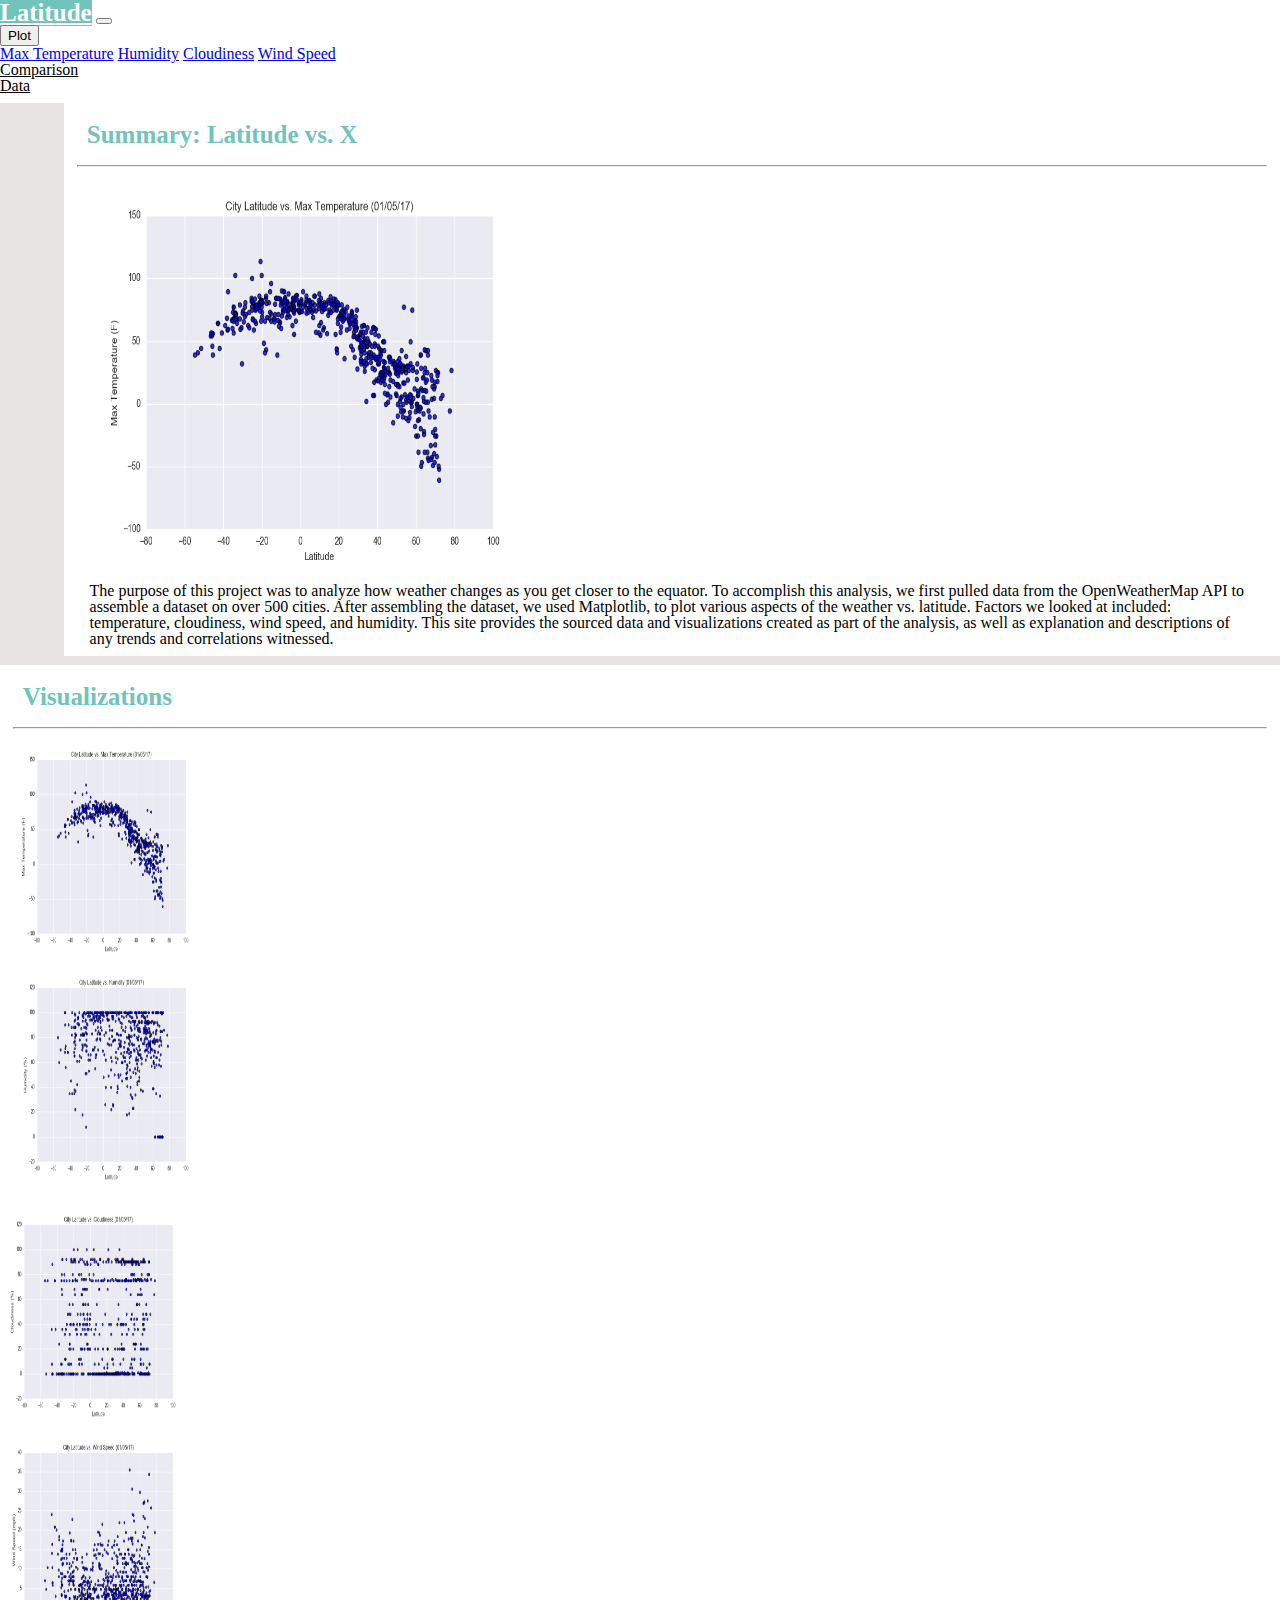
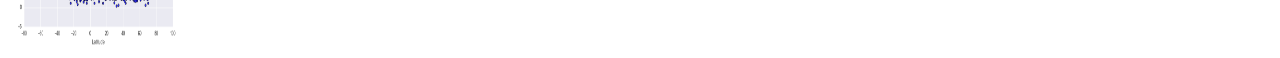
<file: WebVisualizations/index.html>
<!DOCTYPE html>
<html lang="en">
  <head>
      <meta charset="UTF-8">
      <meta name="viewport" content="width=device-width, initial-scale=1.0, minimum-scale=1.0, maximum-scale=1.0, user-scalable=no, viewport-fit=cover">
      <title>Latitude Analysis Dashboard with Attitude</title>
      <link rel="stylesheet" href="https://cdn.jsdelivr.net/npm/bootstrap@4.5.3/dist/css/bootstrap.min.css" integrity="sha384-TX8t27EcRE3e/ihU7zmQxVncDAy5uIKz4rEkgIXeMed4M0jlfIDPvg6uqKI2xXr2" crossorigin="anonymous">
      <link rel="stylesheet" href="reset.css">
      <link rel="stylesheet" href="style.css">
    </head>
<body>
  <!-- Navigation Header -->
  <nav class="navbar navbar-expand-lg navbar-light bg-light">
    <a class="navbar-brand" href="index.html">Latitude</a>
    <button class="navbar-toggler" type="button" data-toggle="collapse" data-target="#navbarNav" aria-controls="navbarNav" aria-expanded="false" aria-label="Toggle navigation">
      <span class="navbar-toggler-icon"></span>
    </button>
    <div class="collapse navbar-collapse" id="navbarNav">
      <ul class="navbar-nav ml-auto">
        <li class="nav-item">
          <div class="dropdown" >
            <button class="btn btn-light" type="button" id="dropdownMenuButton" data-toggle="dropdown" aria-haspopup="true" aria-expanded="false">
              Plot
            </button>
             <div class="dropdown-menu" aria-labelledby="dropdownMenuButton">
             <a class="dropdown-item" href="visualizations/temperature.html">Max Temperature</a>
             <a class="dropdown-item" href="visualizations/humidity.html">Humidity</a>
             <a class="dropdown-item" href="visualizations/cloudiness.html">Cloudiness</a>
             <a class="dropdown-item" href="visualizations/wind.html">Wind Speed</a>
          </div>  
        </li>
        <li class="nav-item">
          <a class="nav-link" href= "comparison.html">Comparison</a>
        </li>
        <li class="nav-item">
          <a class="nav-link" href= "data.html">Data</a>
        </li>
      </ul>
    </div>
  </nav>
  <!---Main Section---->
  <div class="mainsectionp">
    <!-- <div class="container-flex"> -->
      <div class="row">
        <div class="col-md-7">
          <div class="mainsectionc">
            <div class="Temp-textbox">
              <h2 class = "top_title">Summary: Latitude vs. X </h2>
              <hr>
              <div class= "Summary-textbox">
                <img id= "main-img" src="Resources/assets/images/Fig1.png", class = "img img-responsive", alt= "Temp vs Latitude">
                <p>
                  The purpose of this project was to analyze how weather changes as you get closer to the equator.  
                  To accomplish this analysis, we first pulled data from the OpenWeatherMap API to assemble a dataset on over 500 cities.  
                             
                  After assembling the dataset, we used Matplotlib, to plot various aspects of the weather vs. latitude.  
                  Factors we looked at included: temperature, cloudiness, wind speed, and humidity.  This site provides the sourced
                  data and visualizations created as part of the analysis, as well as explanation and descriptions of any trends and correlations witnessed.
                </p>
              </div>
            </div>  
          </div>
        </div>
       <!-- Visualization section -->
        <div class="col-md-4">
          <div class="optionsection">
            <div class = "side-box">
              <h5 class= "top_title">Visualizations</h5>  
              <hr>
              <div class = "row">
               <div class ="col-md-6" id="box-1"> 
                <a href= "visualizations/temperature.html"><img id= "side-img11" src= "Resources/assets/images/Fig1.png", alt= "Temp vs. Latitude Scatterplt"></a>
               </div>
               <div class ="col-md-6" id="box-2">  
                <a href= "visualizations/humidity.html"><img id= "side-img12" src= "Resources/assets/images/Fig2.png",  alt= "Humidity vs. Latitude Scatterplt"></a>
               </div> 
              </div>  
              </div>
              <div class = "row">
               <div class ="col-md-6 " id="box-3">
                <a href= "visualizations/cloudiness.html"><img id= "side-img13" src= "Resources/assets/images/Fig3.png",  alt= "Cloudiness vs. Latitude Scatterplt"></a>
               </div>
               <div class ="col-md-6" id="box-4">
                <a href= "visualizations/wind.html"><img id= "side-img14" src= "Resources/assets/images/Fig4.png", alt= "Wind Speed vs. Latitude Scatterplt"></a> 
               </div> 
              </div> 
            </div>
          </div>
        </div>
      </div>
    <!-- </div> -->
  </div>
 
<script src="https://code.jquery.com/jquery-3.5.1.slim.min.js" integrity="sha384-DfXdz2htPH0lsSSs5nCTpuj/zy4C+OGpamoFVy38MVBnE+IbbVYUew+OrCXaRkfj" crossorigin="anonymous"></script>
<script src="https://cdn.jsdelivr.net/npm/popper.js@1.16.1/dist/umd/popper.min.js" integrity="sha384-9/reFTGAW83EW2RDu2S0VKaIzap3H66lZH81PoYlFhbGU+6BZp6G7niu735Sk7lN" crossorigin="anonymous"></script>
<script src="https://cdn.jsdelivr.net/npm/bootstrap@4.5.3/dist/js/bootstrap.min.js" integrity="sha384-w1Q4orYjBQndcko6MimVbzY0tgp4pWB4lZ7lr30WKz0vr/aWKhXdBNmNb5D92v7s" crossorigin="anonymous"></script>
</body>
</html>
</file>
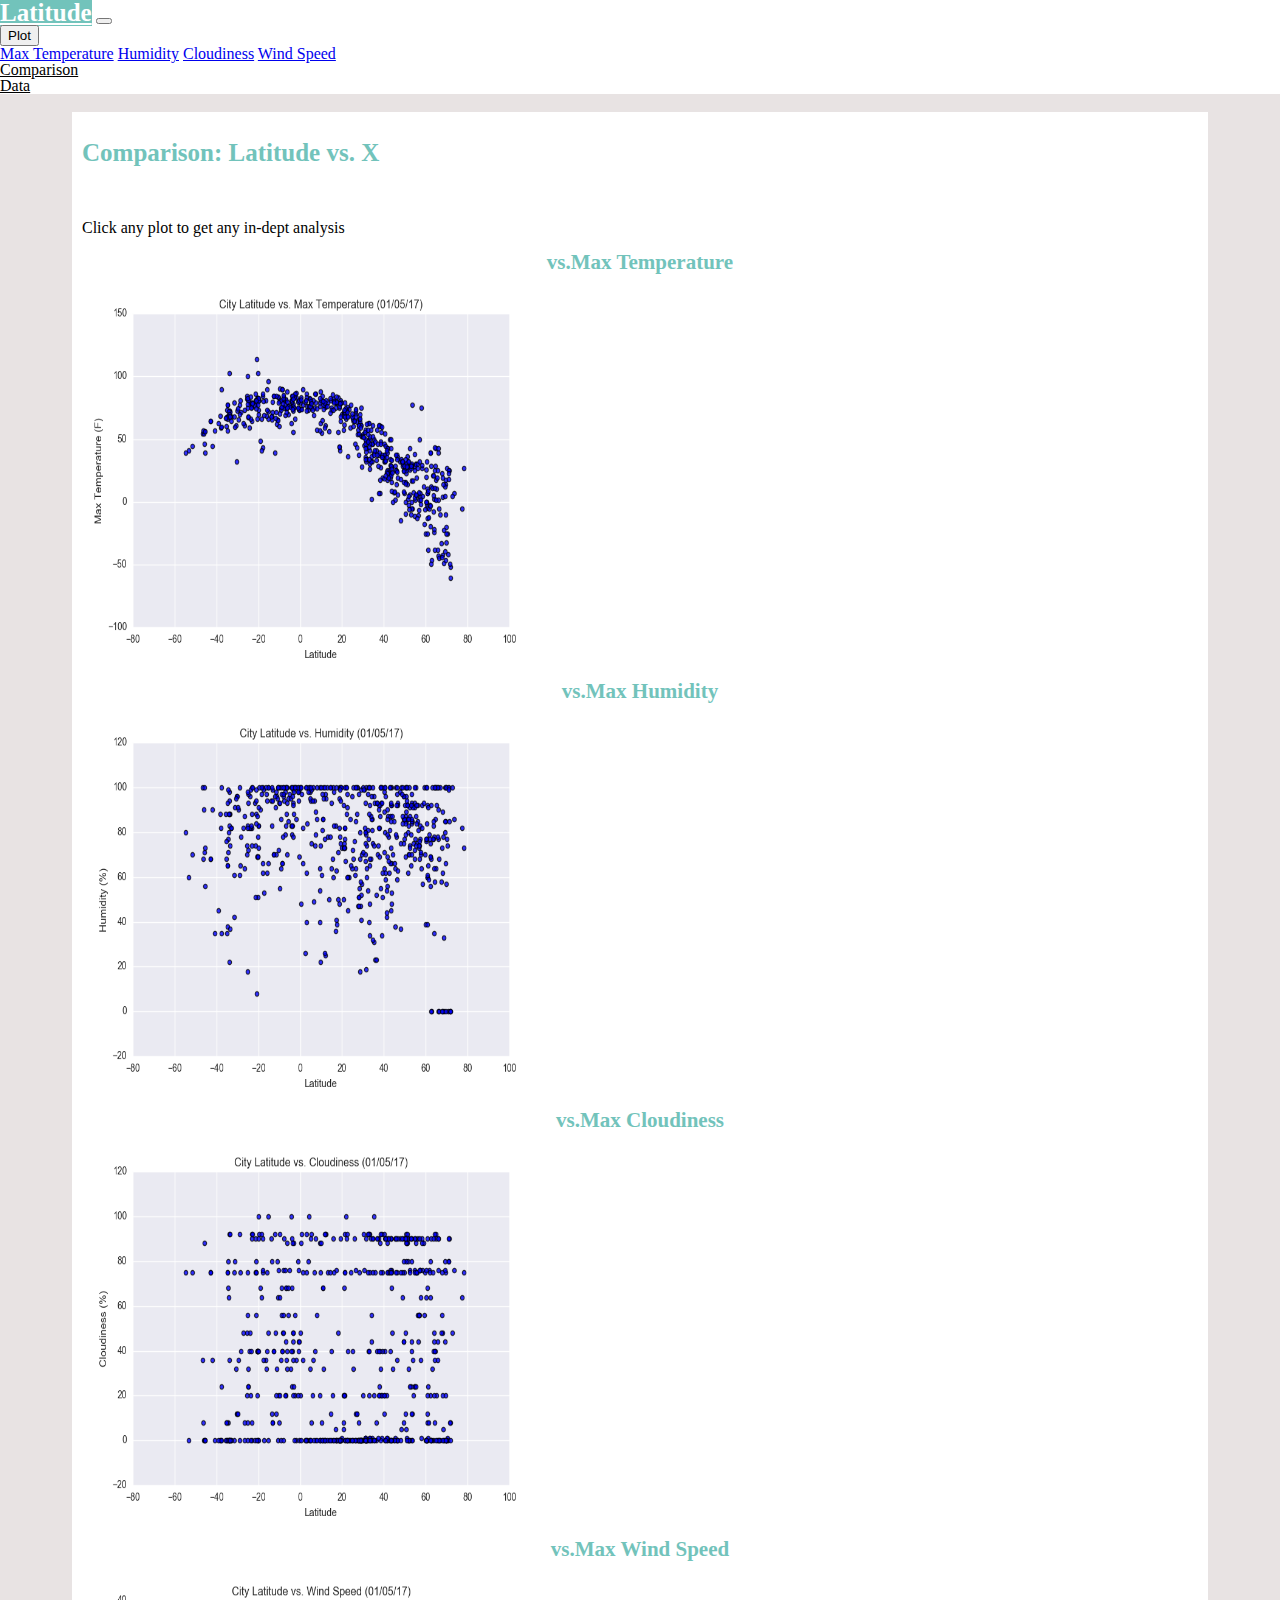
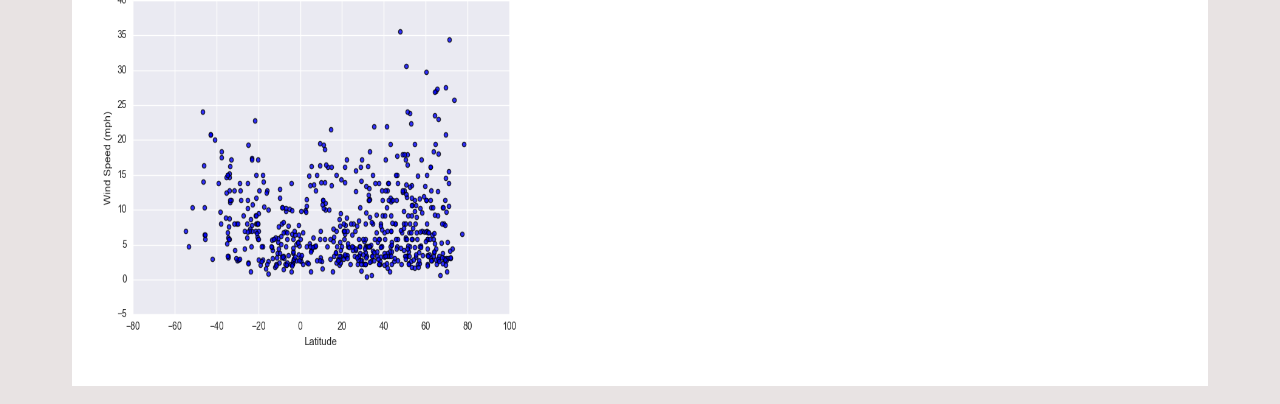
<file: WebVisualizations/comparison.html>
<!DOCTYPE html>
<html lang="en">
  <head>
      <meta charset="UTF-8">
      <meta name="viewport" content="width=device-width, initial-scale=1.0, minimum-scale=1.0, maximum-scale=1.0, user-scalable=no, viewport-fit=cover">
      <meta name="google" content="notranslate"/>
      <title>Latitude Analysis Dashboard with Attitude</title>
      <link rel="stylesheet" href="https://cdn.jsdelivr.net/npm/bootstrap@4.5.3/dist/css/bootstrap.min.css" integrity="sha384-TX8t27EcRE3e/ihU7zmQxVncDAy5uIKz4rEkgIXeMed4M0jlfIDPvg6uqKI2xXr2" crossorigin="anonymous">
      <link rel="stylesheet" href="reset.css">
      <link rel="stylesheet" href="style.css">
    </head>
<body>
  <!-- Navigation Header -->
  <nav class="navbar navbar-expand-lg navbar-light bg-light">
    <a class="navbar-brand" href="index.html">Latitude</a>
    <button class="navbar-toggler" type="button" data-toggle="collapse" data-target="#navbarNav" aria-controls="navbarNav" aria-expanded="false" aria-label="Toggle navigation">
      <span class="navbar-toggler-icon"></span>
    </button>
    <div class="collapse navbar-collapse" id="navbarNav">
      <ul class="navbar-nav ml-auto">
        <li class="nav-item">
          <div class="dropdown" >
            <button class="btn btn-light" type="button" id="dropdownMenuButton" data-toggle="dropdown" aria-haspopup="true" aria-expanded="false">
              Plot
            </button>
             <div class="dropdown-menu" aria-labelledby="dropdownMenuButton">
             <a class="dropdown-item" href="visualizations/temperature.html">Max Temperature</a>
             <a class="dropdown-item" href="visualizations/humidity.html">Humidity</a>
             <a class="dropdown-item" href="visualizations/cloudiness.html">Cloudiness</a>
             <a class="dropdown-item" href="visualizations/wind.html">Wind Speed</a>
          </div>  
        </li>
        <li class="nav-item">
          <a class="nav-link" href= "comparison.html">Comparison</a>
        </li>
        <li class="nav-item">
          <a class="nav-link" href= "data.html">Data</a>
        </li>
      </ul>
    </div>
  </nav>
  <!---Main Grid---->
    <div class="mainsection">
      <div class="Main-textbox">
        <h2 class = "top_title">Comparison: Latitude vs. X </h2>
        <p>Click any plot to get any in-dept analysis</p>
        <br>
      <!--Images section-->  
      <div class = "row">
        <div class ="col-lg-6 col-md-6 col-sm-12 col-xs-12" id="block-1">
         <h3 class = "data-heading"> vs.Max Temperature </h3>
         <a href= "visualizations/temperature.html"><img src= "Resources/assets/images/Fig1.png", class = "img img-responsive",alt= "Temp vs. Latitude Scatterplt"></a> 
        </div>
        <div class ="col-lg-6 col-md-6 col-sm-12 col-xs-12" id="block-2">
          <h3 class = "data-heading"> vs.Max Humidity </h3>
          <a href= "visualizations/humidity.html"><img src= "Resources/assets/images/Fig2.png", class = "img img-responsive",alt= "Humidity vs. Latitude Scatterplt"></a> 
        </div>
        <div class ="col-lg-6 col-md-6 col-sm-12 col-xs-12" id="block-3">
          <h3 class = "data-heading"> vs.Max Cloudiness </h3>
          <a href= "visualizations/cloudiness.html"><img src= "Resources/assets/images/Fig3.png", class = "img img-responsive",alt= "Cloudiness vs. Latitude Scatterplt"></a> 
        </div>
        <div class ="col-lg-6 col-md-6 col-sm-12 col-xs-12" id="block-4">
          <h3 class = "data-heading"> vs.Max Wind Speed </h3>
          <a href= "visualizations/wind.html"><img src= "Resources/assets/images/Fig4.png", class = "img img-responsive",alt= "Wind vs. Latitude Scatterplt"></a> 
        </div>
      </div>  
      </div>
    </div>        
<script src="https://code.jquery.com/jquery-3.5.1.slim.min.js" integrity="sha384-DfXdz2htPH0lsSSs5nCTpuj/zy4C+OGpamoFVy38MVBnE+IbbVYUew+OrCXaRkfj" crossorigin="anonymous"></script>
<script src="https://cdn.jsdelivr.net/npm/popper.js@1.16.1/dist/umd/popper.min.js" integrity="sha384-9/reFTGAW83EW2RDu2S0VKaIzap3H66lZH81PoYlFhbGU+6BZp6G7niu735Sk7lN" crossorigin="anonymous"></script>
<script src="https://cdn.jsdelivr.net/npm/bootstrap@4.5.3/dist/js/bootstrap.min.js" integrity="sha384-w1Q4orYjBQndcko6MimVbzY0tgp4pWB4lZ7lr30WKz0vr/aWKhXdBNmNb5D92v7s" crossorigin="anonymous"></script>
</body>
</html>
</file>
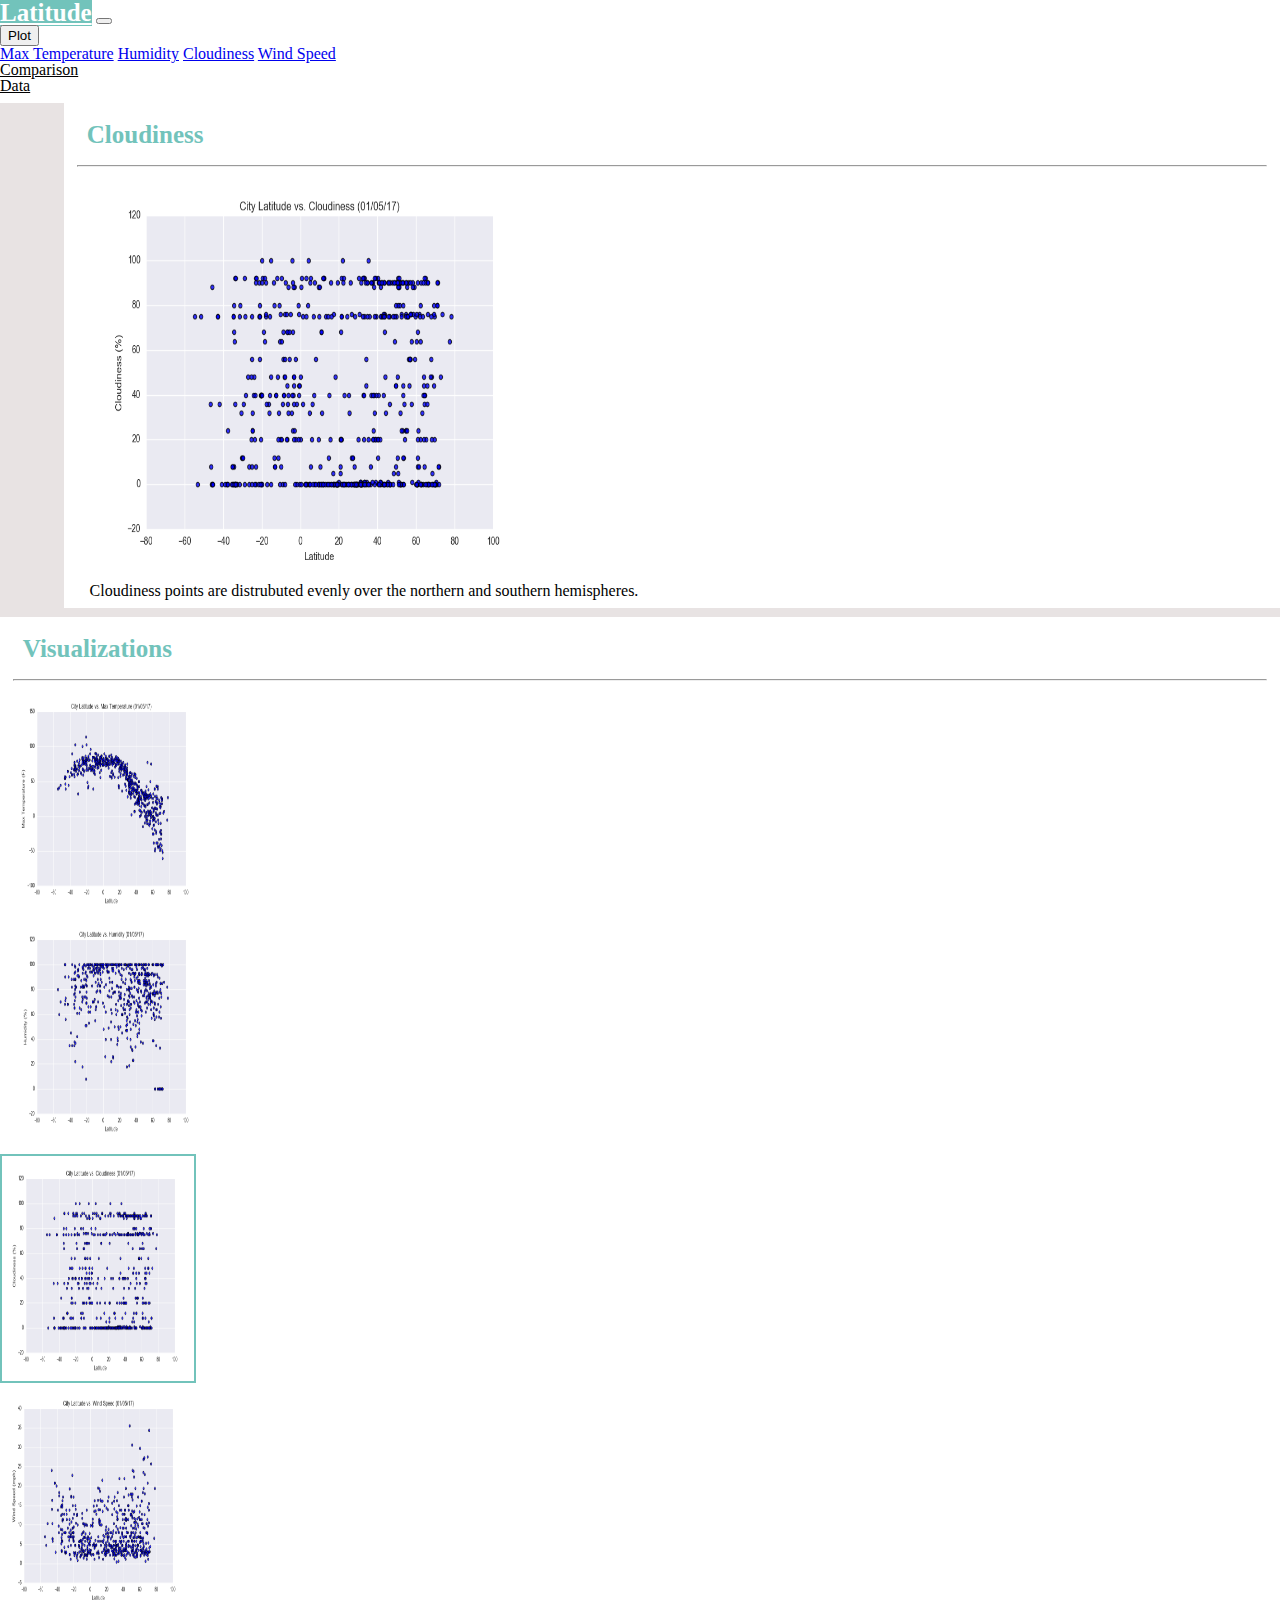
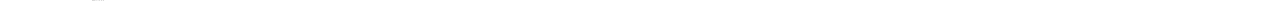
<file: WebVisualizations/visualizations/cloudiness.html>
<!DOCTYPE html>
<html lang="en">
  <head>
      <meta charset="UTF-8">
      <meta name="viewport" content="width=device-width, initial-scale=1.0, minimum-scale=1.0, maximum-scale=1.0, user-scalable=no, viewport-fit=cover">
      <title>Latitude Analysis Dashboard with Attitude</title>
      <link rel="stylesheet" href="https://cdn.jsdelivr.net/npm/bootstrap@4.5.3/dist/css/bootstrap.min.css" integrity="sha384-TX8t27EcRE3e/ihU7zmQxVncDAy5uIKz4rEkgIXeMed4M0jlfIDPvg6uqKI2xXr2" crossorigin="anonymous">
      <link rel="stylesheet" href="../reset.css">
      <link rel="stylesheet" href="../style.css">
    </head>
<body>
  <!-- Navigation Header -->
  <nav class="navbar navbar-expand-lg navbar-light bg-light">
    <a class="navbar-brand" href="../index.html">Latitude</a>
    <button class="navbar-toggler" type="button" data-toggle="collapse" data-target="#navbarNav" aria-controls="navbarNav" aria-expanded="false" aria-label="Toggle navigation">
      <span class="navbar-toggler-icon"></span>
    </button>
    <div class="collapse navbar-collapse" id="navbarNav">
      <ul class="navbar-nav ml-auto">
        <li class="nav-item">
          <div class="dropdown" >
            <button class="btn btn-light" type="button" id="dropdownMenuButton" data-toggle="dropdown" aria-haspopup="true" aria-expanded="false">
              Plot
            </button>
             <div class="dropdown-menu" aria-labelledby="dropdownMenuButton">
             <a class="dropdown-item" href="temperature.html">Max Temperature</a>
             <a class="dropdown-item" href="humidity.html">Humidity</a>
             <a class="dropdown-item" href="cloudiness.html">Cloudiness</a>
             <a class="dropdown-item" href="wind.html">Wind Speed</a>
          </div>  
        </li>
        <li class="nav-item">
          <a class="nav-link" href= "../comparison.html">Comparison</a>
        </li>
        <li class="nav-item">
          <a class="nav-link" href= "../data.html">Data</a>
        </li>
      </ul>
    </div>
  </nav>
  <!---Main Section---->
  <div class="mainsectionp">
    <!-- <div class="container-flex"> -->
      <div class="row">
        <div class="col-md-7">
          <div class="mainsectionc">
            <div class="Temp-textbox">
              <h2 class = "top_title">Cloudiness</h2>
              <hr>
              <div class= "Summary-textbox">
                <img id= "main-img" src="../Resources/assets/images/Fig3.png", class = "img img-responsive", alt= "cloudiness vs Latitude">
                <p>
                  Cloudiness points are distrubuted evenly over the northern and southern hemispheres.
                </p>
              </div>
            </div>  
          </div>
        </div>
       <!-- Visualization section -->
        <div class="col-md-4">
          <div class="optionsection">
            <div class = "side-box">
              <h5 class= "top_title">Visualizations</h5>  
              <hr>
              <div class = "row">
               <div class ="col-md-6" id="box-1"> 
                <a href= "temperature.html"><img id= "side-img11" src= "../Resources/assets/images/Fig1.png", alt= "Temp vs. Latitude Scatterplt"></a>
               </div>
               <div class ="col-md-6" id="box-2">  
                <a href= "humidity.html"><img id= "side-img12" src= "../Resources/assets/images/Fig2.png",  alt= "Humidity vs. Latitude Scatterplt"></a>
               </div> 
              </div>  
              </div>
              <div class = "row">
               <div class ="col-md-6 " id="box-3">
                <a href= "cloudiness.html"><img id= "side-img1" src= "../Resources/assets/images/Fig3.png",  alt= "Cloudiness vs. Latitude Scatterplt"></a>
               </div>
               <div class ="col-md-6" id="box-4">
                <a href= "wind.html"><img id= "side-img14" src= "../Resources/assets/images/Fig4.png", alt= "Wind Speed vs. Latitude Scatterplt"></a> 
               </div> 
              </div> 
            </div>
          </div>
        </div>
      </div>
    <!-- </div> -->
  </div>
 
<script src="https://code.jquery.com/jquery-3.5.1.slim.min.js" integrity="sha384-DfXdz2htPH0lsSSs5nCTpuj/zy4C+OGpamoFVy38MVBnE+IbbVYUew+OrCXaRkfj" crossorigin="anonymous"></script>
<script src="https://cdn.jsdelivr.net/npm/popper.js@1.16.1/dist/umd/popper.min.js" integrity="sha384-9/reFTGAW83EW2RDu2S0VKaIzap3H66lZH81PoYlFhbGU+6BZp6G7niu735Sk7lN" crossorigin="anonymous"></script>
<script src="https://cdn.jsdelivr.net/npm/bootstrap@4.5.3/dist/js/bootstrap.min.js" integrity="sha384-w1Q4orYjBQndcko6MimVbzY0tgp4pWB4lZ7lr30WKz0vr/aWKhXdBNmNb5D92v7s" crossorigin="anonymous"></script>
</body>
</html>
</file>
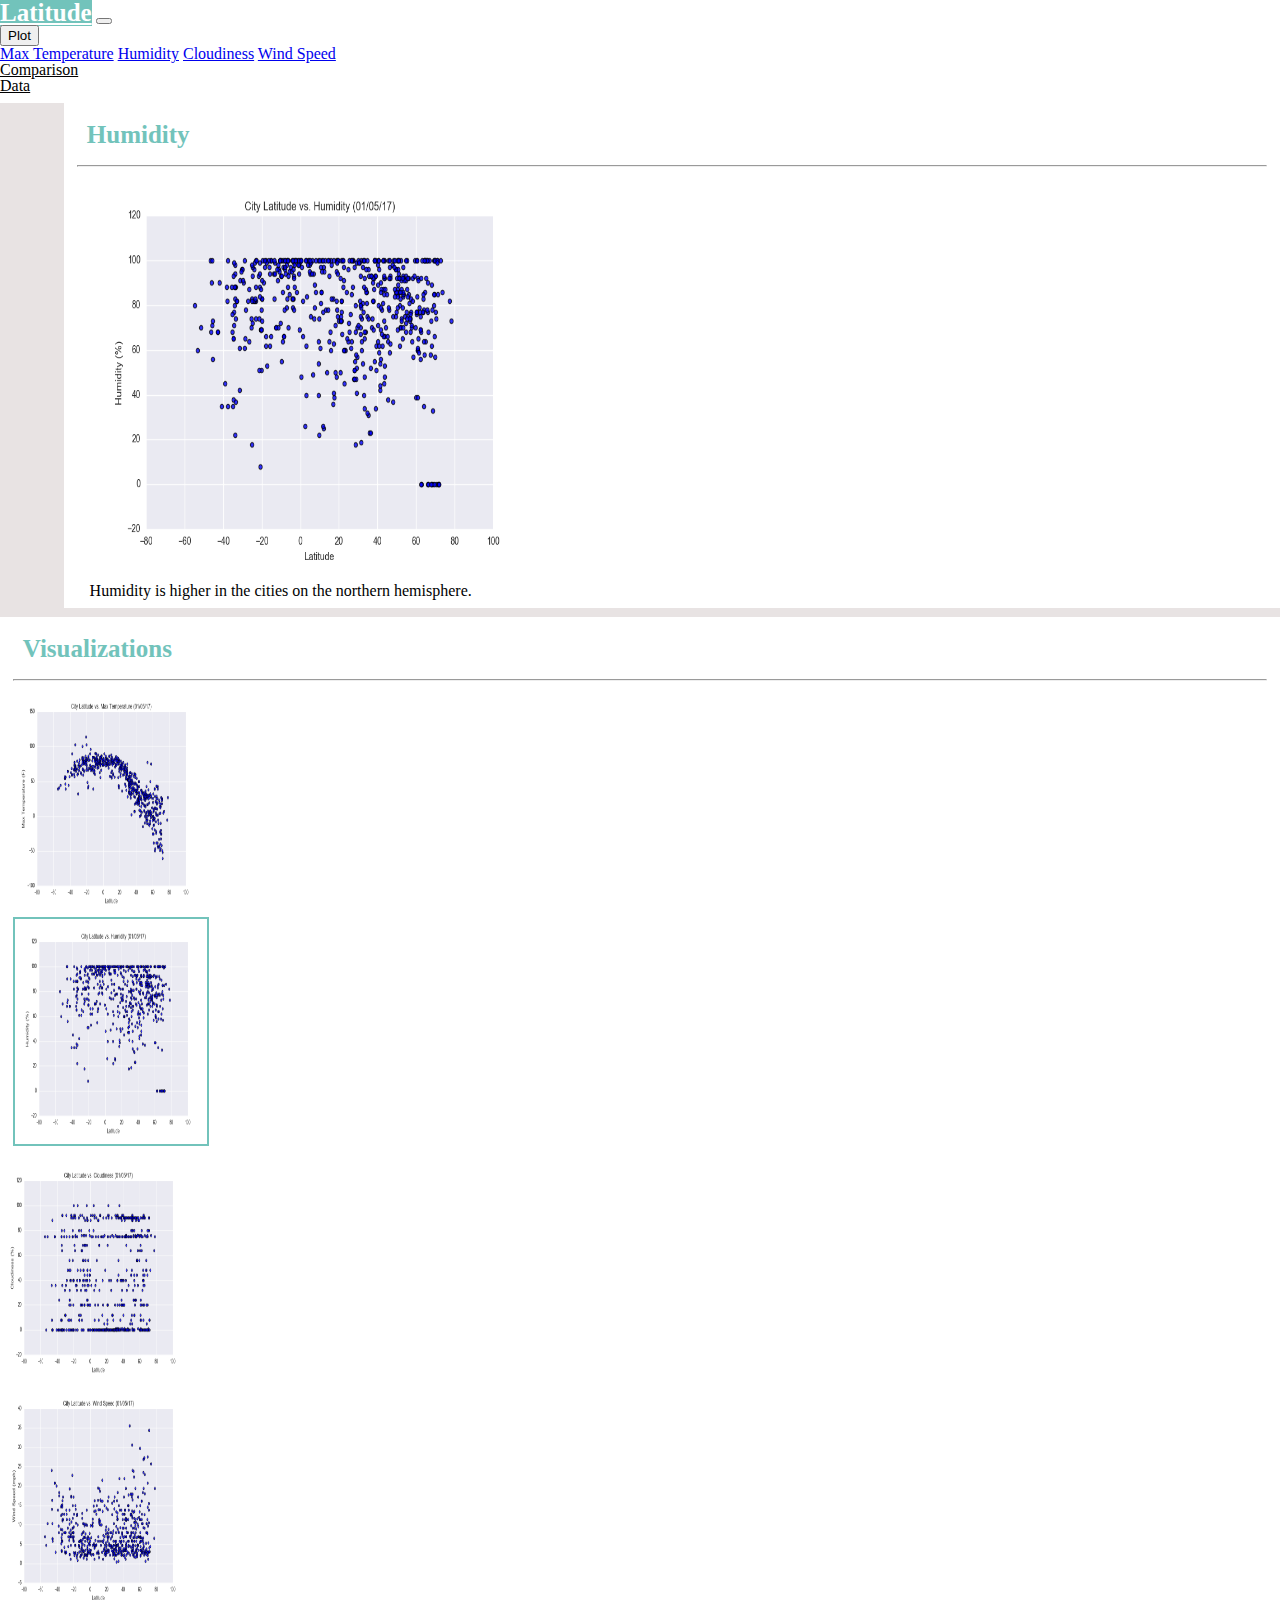
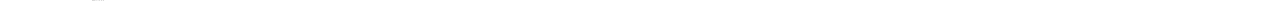
<file: WebVisualizations/visualizations/humidity.html>
<!DOCTYPE html>
<html lang="en">
  <head>
      <meta charset="UTF-8">
      <meta name="viewport" content="width=device-width, initial-scale=1.0, minimum-scale=1.0, maximum-scale=1.0, user-scalable=no, viewport-fit=cover">
      <title>Latitude Analysis Dashboard with Attitude</title>
      <link rel="stylesheet" href="https://cdn.jsdelivr.net/npm/bootstrap@4.5.3/dist/css/bootstrap.min.css" integrity="sha384-TX8t27EcRE3e/ihU7zmQxVncDAy5uIKz4rEkgIXeMed4M0jlfIDPvg6uqKI2xXr2" crossorigin="anonymous">
      <link rel="stylesheet" href="../reset.css">
      <link rel="stylesheet" href="../style.css">
    </head>
<body>
  <!-- Navigation Header -->
  <nav class="navbar navbar-expand-lg navbar-light bg-light">
    <a class="navbar-brand" href="../index.html">Latitude</a>
    <button class="navbar-toggler" type="button" data-toggle="collapse" data-target="#navbarNav" aria-controls="navbarNav" aria-expanded="false" aria-label="Toggle navigation">
      <span class="navbar-toggler-icon"></span>
    </button>
    <div class="collapse navbar-collapse" id="navbarNav">
      <ul class="navbar-nav ml-auto">
        <li class="nav-item">
          <div class="dropdown" >
            <button class="btn btn-light" type="button" id="dropdownMenuButton" data-toggle="dropdown" aria-haspopup="true" aria-expanded="false">
              Plot
            </button>
             <div class="dropdown-menu" aria-labelledby="dropdownMenuButton">
             <a class="dropdown-item" href="temperature.html">Max Temperature</a>
             <a class="dropdown-item" href="humidity.html">Humidity</a>
             <a class="dropdown-item" href="cloudiness.html">Cloudiness</a>
             <a class="dropdown-item" href="wind.html">Wind Speed</a>
          </div>  
        </li>
        <li class="nav-item">
          <a class="nav-link" href= "../comparison.html">Comparison</a>
        </li>
        <li class="nav-item">
          <a class="nav-link" href= "../data.html">Data</a>
        </li>
      </ul>
    </div>
  </nav>
  <!---Main Section---->
  <div class="mainsectionp">
    <!-- <div class="container-flex"> -->
      <div class="row">
        <div class="col-md-7">
          <div class="mainsectionc">
            <div class="Temp-textbox">
              <h2 class = "top_title">Humidity</h2>
              <hr>
              <div class= "Summary-textbox">
                <img id= "main-img" src="../Resources/assets/images/Fig2.png", class = "img img-responsive", alt= "Humidity vs Latitude">
                <p>
                  Humidity is higher in the cities on the northern hemisphere.
                </p>
              </div>
            </div>  
          </div>
        </div>
       <!-- Visualization section -->
        <div class="col-md-4">
          <div class="optionsection">
            <div class = "side-box">
              <h5 class= "top_title">Visualizations</h5>  
              <hr>
              <div class = "row">
               <div class ="col-md-6" id="box-1"> 
                <a href= "temperature.html"><img id= "side-img11" src= "../Resources/assets/images/Fig1.png", alt= "Temp vs. Latitude Scatterplt"></a>
               </div>
               <div class ="col-md-6" id="box-2">  
                <a href= "humidity.html"><img id= "side-img1" src= "../Resources/assets/images/Fig2.png",  alt= "Humidity vs. Latitude Scatterplt"></a>
               </div> 
              </div>  
              </div>
              <div class = "row">
               <div class ="col-md-6 " id="box-3">
                <a href= "cloudiness.html"><img id= "side-img13" src= "../Resources/assets/images/Fig3.png",  alt= "Cloudiness vs. Latitude Scatterplt"></a>
               </div>
               <div class ="col-md-6" id="box-4">
                <a href= "wind.html"><img id= "side-img14" src= "../Resources/assets/images/Fig4.png", alt= "Wind Speed vs. Latitude Scatterplt"></a> 
               </div> 
              </div> 
            </div>
          </div>
        </div>
      </div>
    <!-- </div> -->
  </div>
 
<script src="https://code.jquery.com/jquery-3.5.1.slim.min.js" integrity="sha384-DfXdz2htPH0lsSSs5nCTpuj/zy4C+OGpamoFVy38MVBnE+IbbVYUew+OrCXaRkfj" crossorigin="anonymous"></script>
<script src="https://cdn.jsdelivr.net/npm/popper.js@1.16.1/dist/umd/popper.min.js" integrity="sha384-9/reFTGAW83EW2RDu2S0VKaIzap3H66lZH81PoYlFhbGU+6BZp6G7niu735Sk7lN" crossorigin="anonymous"></script>
<script src="https://cdn.jsdelivr.net/npm/bootstrap@4.5.3/dist/js/bootstrap.min.js" integrity="sha384-w1Q4orYjBQndcko6MimVbzY0tgp4pWB4lZ7lr30WKz0vr/aWKhXdBNmNb5D92v7s" crossorigin="anonymous"></script>
</body>
</html>
</file>
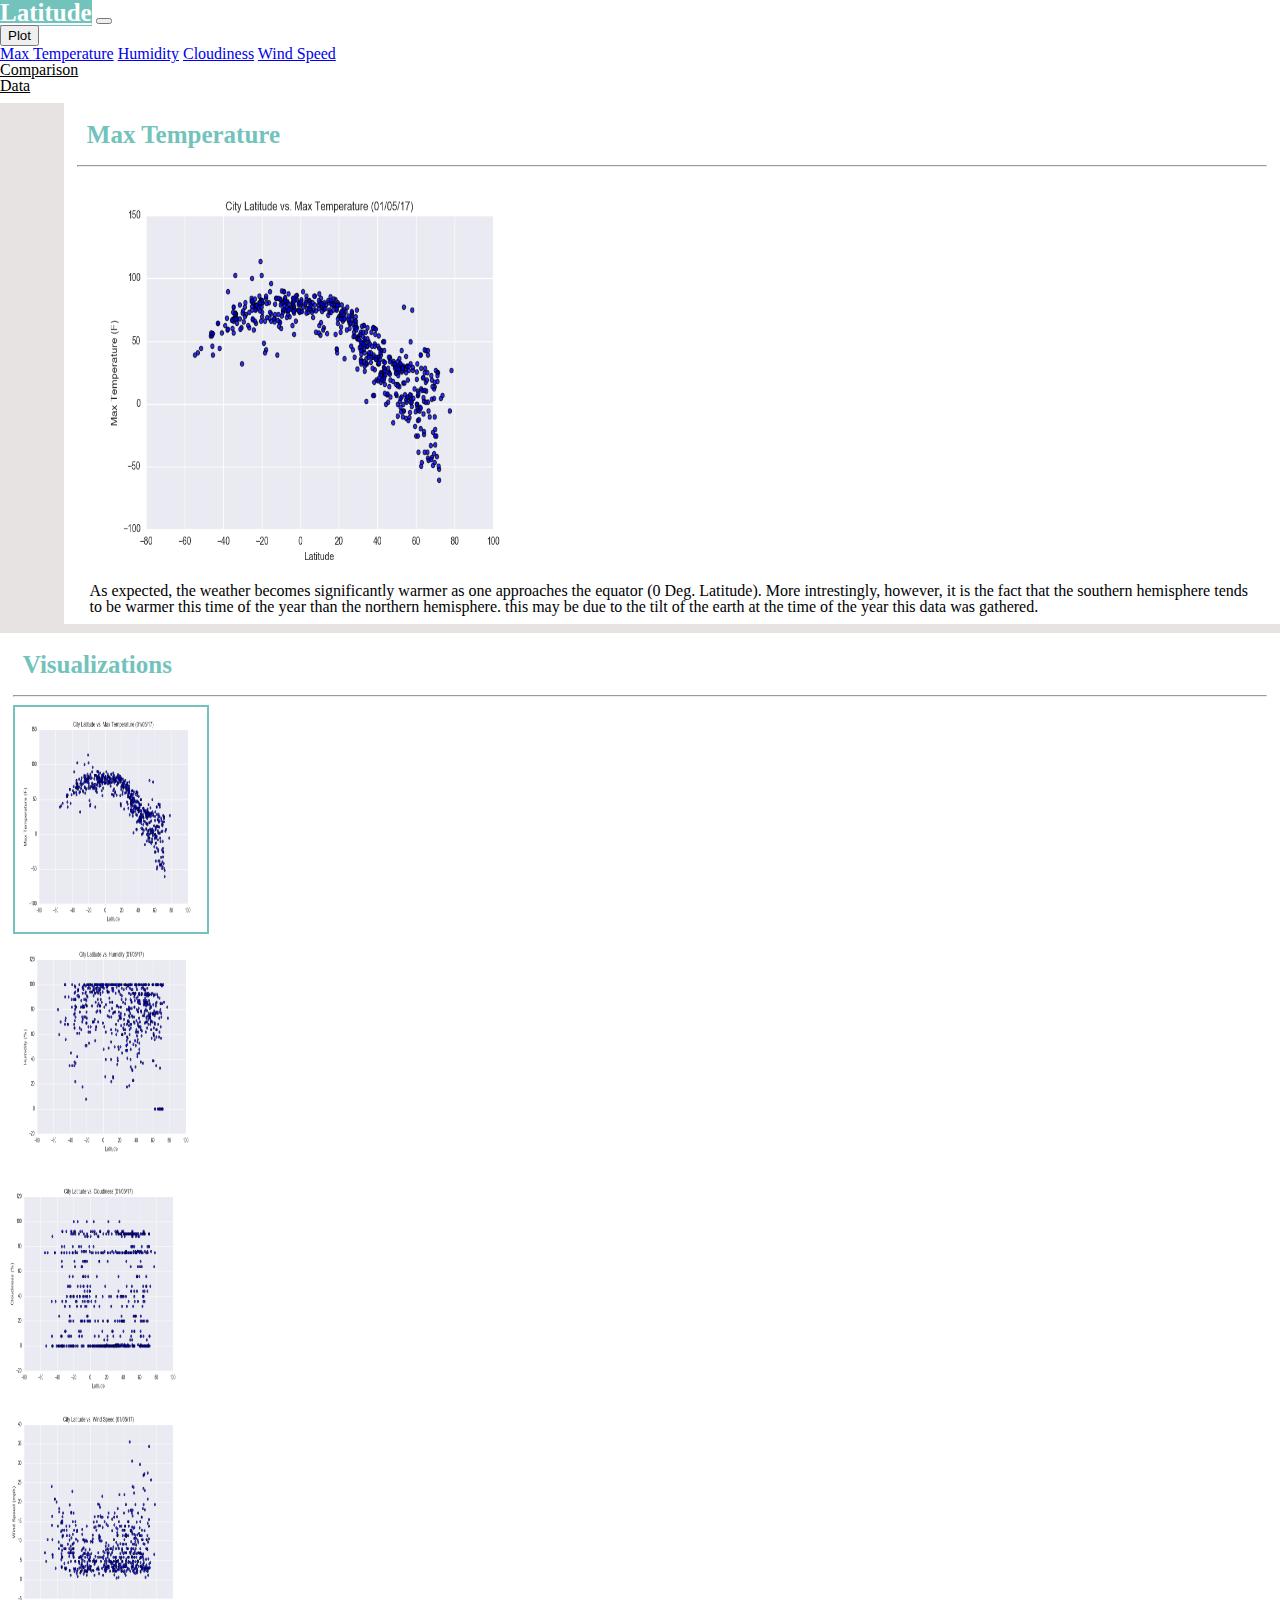
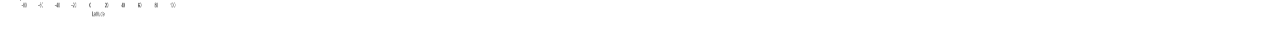
<file: WebVisualizations/visualizations/temperature.html>
<!DOCTYPE html>
<html lang="en">
  <head>
      <meta charset="UTF-8">
      <meta name="viewport" content="width=device-width, initial-scale=1.0, minimum-scale=1.0, maximum-scale=1.0, user-scalable=no, viewport-fit=cover">
      <title>Latitude Analysis Dashboard with Attitude</title>
      <link rel="stylesheet" href="https://cdn.jsdelivr.net/npm/bootstrap@4.5.3/dist/css/bootstrap.min.css" integrity="sha384-TX8t27EcRE3e/ihU7zmQxVncDAy5uIKz4rEkgIXeMed4M0jlfIDPvg6uqKI2xXr2" crossorigin="anonymous">
      <link rel="stylesheet" href="../reset.css">
      <link rel="stylesheet" href="../style.css">
    </head>
<body>
  <!-- Navigation Header -->
  <nav class="navbar navbar-expand-lg navbar-light bg-light">
    <a class="navbar-brand" href="../index.html">Latitude</a>
    <button class="navbar-toggler" type="button" data-toggle="collapse" data-target="#navbarNav" aria-controls="navbarNav" aria-expanded="false" aria-label="Toggle navigation">
      <span class="navbar-toggler-icon"></span>
    </button>
    <div class="collapse navbar-collapse" id="navbarNav">
      <ul class="navbar-nav ml-auto">
        <li class="nav-item">
          <div class="dropdown" >
            <button class="btn btn-light" type="button" id="dropdownMenuButton" data-toggle="dropdown" aria-haspopup="true" aria-expanded="false">
              Plot
            </button>
             <div class="dropdown-menu" aria-labelledby="dropdownMenuButton">
             <a class="dropdown-item" href="temperature.html">Max Temperature</a>
             <a class="dropdown-item" href="humidity.html">Humidity</a>
             <a class="dropdown-item" href="cloudiness.html">Cloudiness</a>
             <a class="dropdown-item" href="wind.html">Wind Speed</a>
          </div>  
        </li>
        <li class="nav-item">
          <a class="nav-link" href= "../comparison.html">Comparison</a>
        </li>
        <li class="nav-item">
          <a class="nav-link" href= "../data.html">Data</a>
        </li>
      </ul>
    </div>
  </nav>
  <!---Main Section---->
  <div class="mainsectionp">
    <!-- <div class="container-flex"> -->
      <div class="row">
        <div class="col-md-7">
          <div class="mainsectionc">
            <div class="Temp-textbox">
              <h2 class = "top_title">Max Temperature </h2>
              <hr>
              <div class= "Summary-textbox">
                <img id= "main-img" src="../Resources/assets/images/Fig1.png", class = "img img-responsive", alt= "Temp vs Latitude">
                <p>
                  As expected, the weather becomes significantly warmer as one approaches the equator (0 Deg.
                  Latitude). More intrestingly, however, it is the fact that the southern hemisphere tends to be
                  warmer this time of the year than the northern hemisphere. this may be due to the tilt of the earth at
                  the time of the year this data was gathered.
                </p>
              </div>
            </div>  
          </div>
        </div>
       <!-- Visualization section -->
        <div class="col-md-4">
          <div class="optionsection">
            <div class = "side-box">
              <h5 class= "top_title">Visualizations</h5>  
              <hr>
              <div class = "row">
               <div class ="col-md-6" id="box-1"> 
                <a href= "temperature.html"><img id= "side-img1" src= "../Resources/assets/images/Fig1.png", alt= "Temp vs. Latitude Scatterplt"></a>
               </div>
               <div class ="col-md-6" id="box-2">  
                <a href= "humidity.html"><img id= "side-img12" src= "../Resources/assets/images/Fig2.png",  alt= "Humidity vs. Latitude Scatterplt"></a>
               </div> 
              </div>  
              </div>
              <div class = "row">
               <div class ="col-md-6 " id="box-3">
                <a href= "cloudiness.html"><img id= "side-img13" src= "../Resources/assets/images/Fig3.png",  alt= "Cloudiness vs. Latitude Scatterplt"></a>
               </div>
               <div class ="col-md-6" id="box-4">
                <a href= "wind.html"><img id= "side-img14" src= "../Resources/assets/images/Fig4.png", alt= "Wind Speed vs. Latitude Scatterplt"></a> 
               </div> 
              </div> 
            </div>
          </div>
        </div>
      </div>
    <!-- </div> -->
  </div>
 
<script src="https://code.jquery.com/jquery-3.5.1.slim.min.js" integrity="sha384-DfXdz2htPH0lsSSs5nCTpuj/zy4C+OGpamoFVy38MVBnE+IbbVYUew+OrCXaRkfj" crossorigin="anonymous"></script>
<script src="https://cdn.jsdelivr.net/npm/popper.js@1.16.1/dist/umd/popper.min.js" integrity="sha384-9/reFTGAW83EW2RDu2S0VKaIzap3H66lZH81PoYlFhbGU+6BZp6G7niu735Sk7lN" crossorigin="anonymous"></script>
<script src="https://cdn.jsdelivr.net/npm/bootstrap@4.5.3/dist/js/bootstrap.min.js" integrity="sha384-w1Q4orYjBQndcko6MimVbzY0tgp4pWB4lZ7lr30WKz0vr/aWKhXdBNmNb5D92v7s" crossorigin="anonymous"></script>
</body>
</html>
</file>
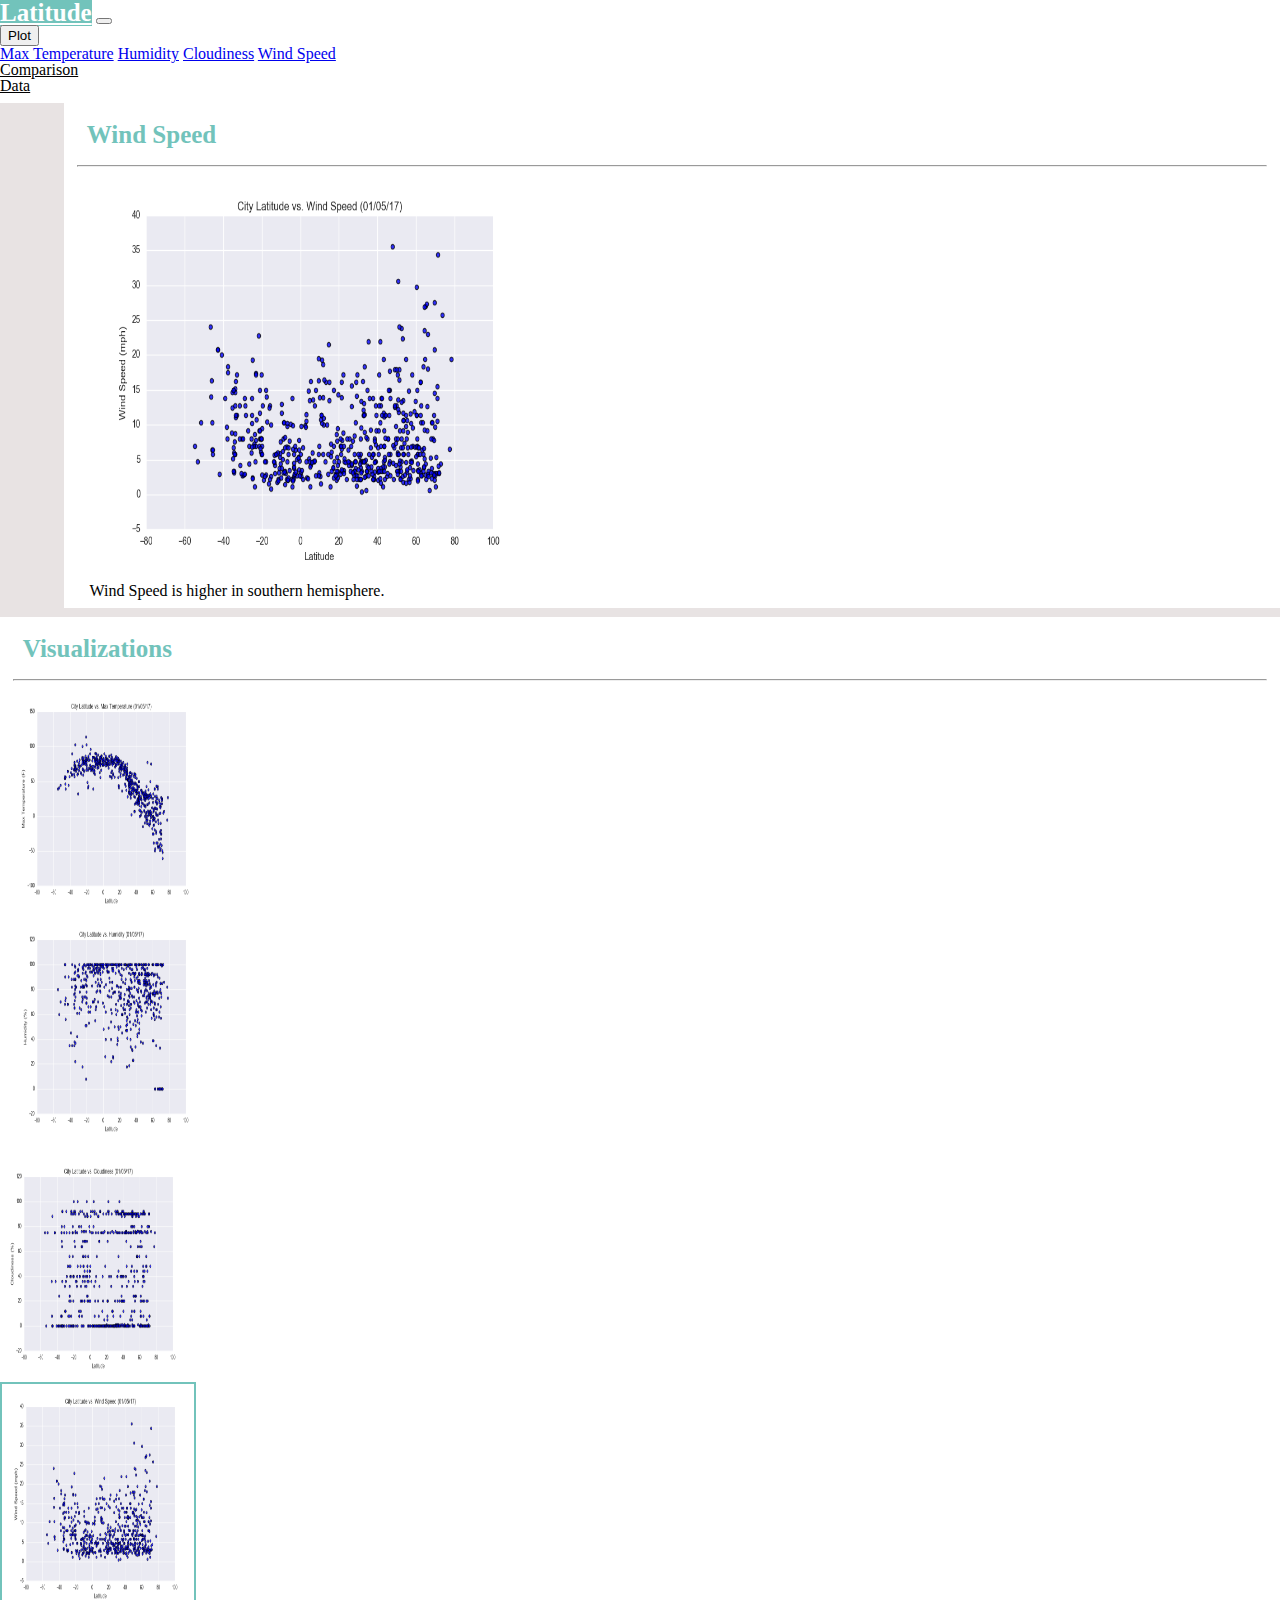
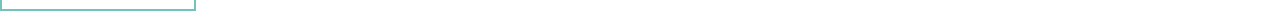
<file: WebVisualizations/visualizations/wind.html>
<!DOCTYPE html>
<html lang="en">
  <head>
      <meta charset="UTF-8">
      <meta name="viewport" content="width=device-width, initial-scale=1.0, minimum-scale=1.0, maximum-scale=1.0, user-scalable=no, viewport-fit=cover">
      <title>Latitude Analysis Dashboard with Attitude</title>
      <link rel="stylesheet" href="https://cdn.jsdelivr.net/npm/bootstrap@4.5.3/dist/css/bootstrap.min.css" integrity="sha384-TX8t27EcRE3e/ihU7zmQxVncDAy5uIKz4rEkgIXeMed4M0jlfIDPvg6uqKI2xXr2" crossorigin="anonymous">
      <link rel="stylesheet" href="../reset.css">
      <link rel="stylesheet" href="../style.css">
    </head>
<body>
  <!-- Navigation Header -->
  <nav class="navbar navbar-expand-lg navbar-light bg-light">
    <a class="navbar-brand" href="../index.html">Latitude</a>
    <button class="navbar-toggler" type="button" data-toggle="collapse" data-target="#navbarNav" aria-controls="navbarNav" aria-expanded="false" aria-label="Toggle navigation">
      <span class="navbar-toggler-icon"></span>
    </button>
    <div class="collapse navbar-collapse" id="navbarNav">
      <ul class="navbar-nav ml-auto">
        <li class="nav-item">
          <div class="dropdown" >
            <button class="btn btn-light" type="button" id="dropdownMenuButton" data-toggle="dropdown" aria-haspopup="true" aria-expanded="false">
              Plot
            </button>
             <div class="dropdown-menu" aria-labelledby="dropdownMenuButton">
             <a class="dropdown-item" href="temperature.html">Max Temperature</a>
             <a class="dropdown-item" href="humidity.html">Humidity</a>
             <a class="dropdown-item" href="cloudiness.html">Cloudiness</a>
             <a class="dropdown-item" href="wind.html">Wind Speed</a>
          </div>  
        </li>
        <li class="nav-item">
          <a class="nav-link" href= "../comparison.html">Comparison</a>
        </li>
        <li class="nav-item">
          <a class="nav-link" href= "../data.html">Data</a>
        </li>
      </ul>
    </div>
  </nav>
  <!---Main Section---->
  <div class="mainsectionp">
    <!-- <div class="container-flex"> -->
      <div class="row">
        <div class="col-md-7">
          <div class="mainsectionc">
            <div class="Temp-textbox">
              <h2 class = "top_title">Wind Speed</h2>
              <hr>
              <div class= "Summary-textbox">
                <img id= "main-img" src="../Resources/assets/images/Fig4.png", class = "img img-responsive", alt= "Wind speed vs Latitude">
                <p>
                  Wind Speed is higher in southern hemisphere.
                </p>
              </div>
            </div>  
          </div>
        </div>
       <!-- Visualization section -->
        <div class="col-md-4">
          <div class="optionsection">
            <div class = "side-box">
              <h5 class= "top_title">Visualizations</h5>  
              <hr>
              <div class = "row">
               <div class ="col-md-6" id="box-1"> 
                <a href= "temperature.html"><img id= "side-img11" src= "../Resources/assets/images/Fig1.png", alt= "Temp vs. Latitude Scatterplt"></a>
               </div>
               <div class ="col-md-6" id="box-2">  
                <a href= "humidity.html"><img id= "side-img12" src= "../Resources/assets/images/Fig2.png",  alt= "Humidity vs. Latitude Scatterplt"></a>
               </div> 
              </div>  
              </div>
              <div class = "row">
               <div class ="col-md-6 " id="box-3">
                <a href= "cloudiness.html"><img id= "side-img13" src= "../Resources/assets/images/Fig3.png",  alt= "Cloudiness vs. Latitude Scatterplt"></a>
               </div>
               <div class ="col-md-6" id="box-4">
                <a href= "wind.html"><img id= "side-img1" src= "../Resources/assets/images/Fig4.png", alt= "Wind Speed vs. Latitude Scatterplt"></a> 
               </div> 
              </div> 
            </div>
          </div>
        </div>
      </div>
    <!-- </div> -->
  </div>
 
<script src="https://code.jquery.com/jquery-3.5.1.slim.min.js" integrity="sha384-DfXdz2htPH0lsSSs5nCTpuj/zy4C+OGpamoFVy38MVBnE+IbbVYUew+OrCXaRkfj" crossorigin="anonymous"></script>
<script src="https://cdn.jsdelivr.net/npm/popper.js@1.16.1/dist/umd/popper.min.js" integrity="sha384-9/reFTGAW83EW2RDu2S0VKaIzap3H66lZH81PoYlFhbGU+6BZp6G7niu735Sk7lN" crossorigin="anonymous"></script>
<script src="https://cdn.jsdelivr.net/npm/bootstrap@4.5.3/dist/js/bootstrap.min.js" integrity="sha384-w1Q4orYjBQndcko6MimVbzY0tgp4pWB4lZ7lr30WKz0vr/aWKhXdBNmNb5D92v7s" crossorigin="anonymous"></script>
</body>
</html>
</file>
<file: WebVisualizations/style.css>
.top_title
{
    color: #72c3bb;
    font-family: 'Times New Roman', Times, serif;
    font-weight: bolder;
    font-size: 25px;
    padding: 10px;
}

.navbar-light .navbar-brand
{
    background: #72c3bb;
    font-family: 'Times New Roman', Times, serif;
    font-weight: bolder;
    font-size: 25px;
    color: white;
}

.navbar-light .navbar-nav .nav-link
{
    color: black;
}

.mainsection 
{
    background: rgb(232 227 227);
    height: 100%;
    width: 100%;
    /* position: absolute; */
    display: grid;
    grid-gap: 0.5vw;
}
/* .container-flex
{
    background: grey;
    height: 100%;
    width: 100%;
    /* position: absolute; */
    /* display: grid; */
    /* grid-gap: 0.5vw; */
    /* margin-top: 30px;
    margin-left: 80px;
    margin-right: 80px;
    margin-bottom: 20px; 
} */
.mainsectionp
{
    background: rgb(232 227 227);
    height:1000px;
    width:100%;
}
.mainsectionc
{
    margin-left: 5vw;
    margin-top: 1vh;
     
}
.optionsection
{
    margin-top: 1vh; 
    background-color: white;
}
.navbar.bg-light
{
background-color: #f8f9fa10!important;
}
.Temp-textbox
{
    padding:1vh 1vw 0vh 1vw; 
}
.Summary-textbox
{
    padding:0vh 1vw 1vh 1vw;
}
.side-box
{
    padding:1vh 1vw 1vh 1vw;
}
.Main-textbox
{
    margin: 2vh 8vh 2vh 8vh;
    background-color: white;
    padding-top: 2vh;
    padding-bottom: 2vh;
}
.Main-textbox h2
{
    margin-bottom: 5vh;
    margin-top: 0vh ;
}
.Main-textbox p
{
    margin-left: 10px;
}
.Main-textbox img
{
    height:45vh;
    width: 38vw; 
}
.data-heading
{
    color: #72c3bb;
    text-align: center;
    font-weight: bold;
    font-size: 21px;
    
}
#main-img
{
    height:45vh;
    width: 35vw;  
}

#box-1 img
{
    height:25vh;
    width: 15vw; 
    text-align: center;
     
}

#box-2 img
{
    height:25vh;
    width: 15vw;
    text-align: center; 
}
#box-3 img
{
    height:25vh;
    width: 15vw;
    text-align: center;
    
}
#box-4 img
{
    height:25vh;
    width: 15vw;
    text-align: center;  
}

.Temp-textbox
{
    justify-content: start; 
    background-color: white;
}

#col-1
{
    margin-right: 15px;
}

/* #col-2
{
    margin-left: 20px;
} */


#side-img1
{
    border:2px solid #72c3bb
}

@media (max-width: 758px) 
{
    #block-1 img
    {
    height:35vh;
    width: 55vw;
    }
    #block-2 img
    {
    height:35vh;
    width: 55vw;
    }
    #block-3 img
    {
    height:35vh;
    width: 55vw;
    }
    #block-4 img
    {
    height:35vh;
    width: 55vw;
    }
    .navbar.bg-light
    {
     background-color:#72c3bb!important;   
    }
    #main-img
    {
    height:45vh;
    width: 60vw;  
    }
    .mainsection
    {
        background-color:white;
    }
    .mainsectionp
    {
        background-color:white;
    }
    #box-1 img
    {
        height:20vh;
        width: 25vw; 
        padding:0px;
    
    }
    #box-2 img
    {
        height:20vh;
        width: 25vw; 
        padding:0px;
    
    }
    #box-3 img
    {
        height:20vh;
        width: 25vw; 
        padding:0px;
    
    }
    #box-4 img
    {
        height:20vh;
        width: 25vw; 
        padding:0px;
    
    }
    

}
</file>
